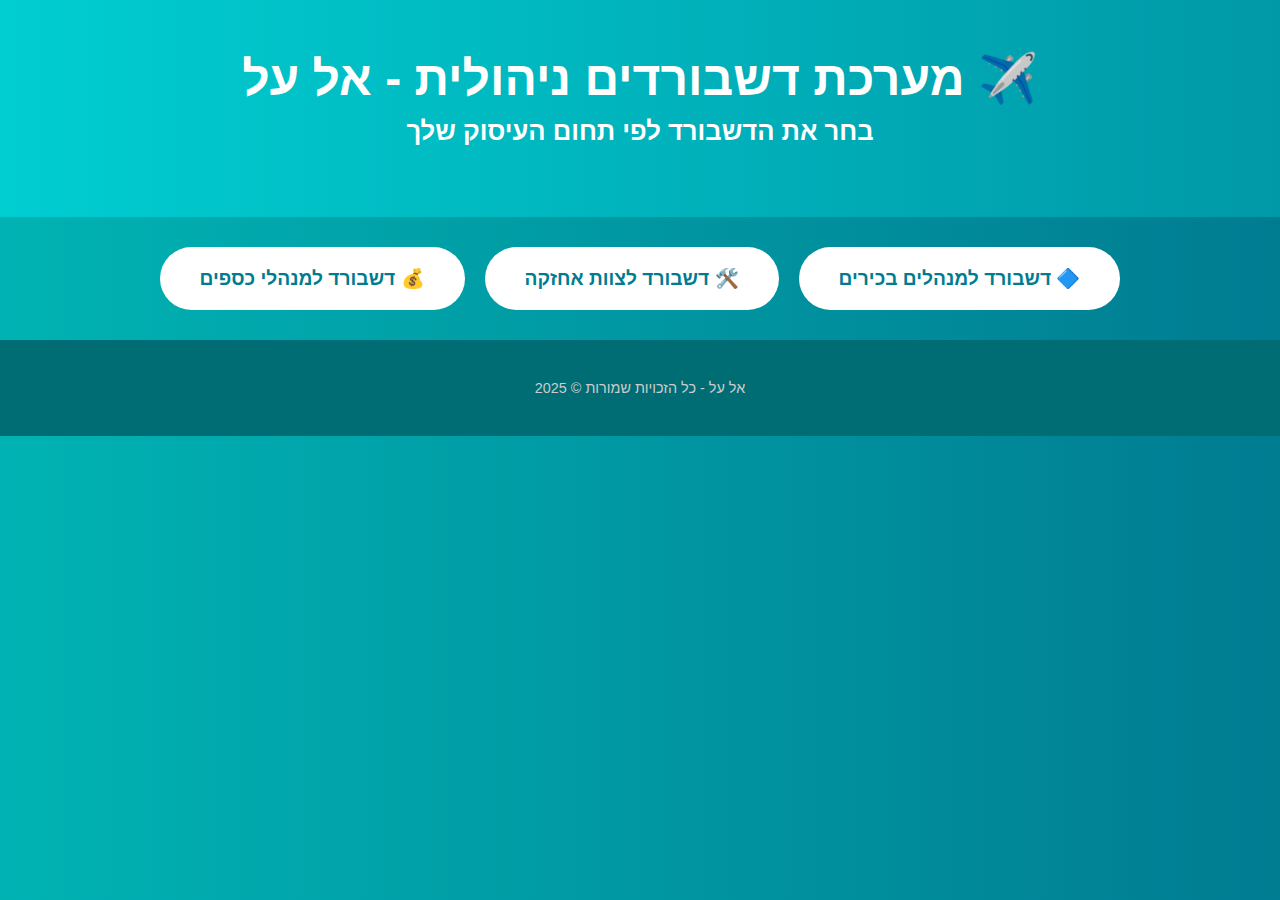
<file: index.html>
<!DOCTYPE html>
<html lang="he" dir="rtl">
<head>
  <meta charset="UTF-8" />
  <meta name="viewport" content="width=device-width, initial-scale=1" />
  <title>✈️ דשבורדים ניהוליים - אל על</title>
  <style>
    body {
      margin: 0;
      font-family: 'Segoe UI', sans-serif;
      background: linear-gradient(to left, #007C91, #00B3B3);
      color: white;
      text-align: center;
      direction: rtl;
    }

    header {
      padding: 50px 20px;
      background: linear-gradient(to left, #0099A8, #00CED1);
      color: #ffffff;
    }

    h1 {
      margin: 0;
      font-size: 3em;
    }

    h2 {
      margin-top: 10px;
      font-size: 1.6em;
      color: #ffffff;
    }

    .buttons-container {
      display: flex;
      flex-wrap: wrap;
      justify-content: center;
      gap: 20px;
      margin: 30px 0;
    }

    button {
      padding: 20px 40px;
      font-size: 1.2em;
      border: none;
      border-radius: 40px;
      background: #ffffff;
      color: #007C91;
      font-weight: bold;
      cursor: pointer;
      transition: all 0.3s ease-in-out;
      min-width: 250px;
    }

    button:hover {
      background: #dffcff;
      transform: scale(1.08);
    }

    .dashboard {
      display: none;
      padding: 0 20px;
      margin: 40px auto;
      max-width: 1200px;
    }

    .tableauPlaceholder {
      margin: 0 auto;
      max-width: 1200px;
    }

    .tableauViz {
      width: 100%;
      height: 900px;
      display: none;
    }

    footer {
      padding: 40px 20px;
      background-color: #006D75;
      color: #ccc;
      font-size: 0.9em;
    }
  </style>
</head>
<body>

  <header>
    <h1>✈️ מערכת דשבורדים ניהולית - אל על</h1>
    <h2>בחר את הדשבורד לפי תחום העיסוק שלך</h2>
  </header>

  <div class="buttons-container">
    <button onclick="showDashboard('vizExecutives')">🔷 דשבורד למנהלים בכירים</button>
    <button onclick="showDashboard('vizMaintenance')">🛠️ דשבורד לצוות אחזקה</button>
    <button onclick="showDashboard('vizFinance')">💰 דשבורד למנהלי כספים</button>
  </div>

  <!-- דשבורד מנהלים בכירים -->
  <div class="dashboard" id="vizExecutives">
    <div class="tableauPlaceholder" id="viz1" style="position: relative">
      <noscript><a href="#"><img alt=" " src="https://public.tableau.com/static/images/_1/_17524132254990/sheet5/1_rss.png" style="border: none" /></a></noscript>
      <object class="tableauViz">
        <param name="host_url" value="https%3A%2F%2Fpublic.tableau.com%2F" />
        <param name="embed_code_version" value="3" />
        <param name="site_root" value="" />
        <param name="name" value="_17524132254990/sheet5" />
        <param name="tabs" value="yes" />
        <param name="toolbar" value="yes" />
        <param name="language" value="en-US" />
      </object>
    </div>
  </div>

  <!-- דשבורד אחזקה -->
  <div class="dashboard" id="vizMaintenance">
    <div class="tableauPlaceholder" id="viz2" style="position: relative">
      <noscript><a href="#"><img alt=" " src="https://public.tableau.com/static/images/_1/_17524132254990/sheet6/1_rss.png" style="border: none" /></a></noscript>
      <object class="tableauViz">
        <param name="host_url" value="https%3A%2F%2Fpublic.tableau.com%2F" />
        <param name="embed_code_version" value="3" />
        <param name="site_root" value="" />
        <param name="name" value="_17524132254990/sheet6" />
        <param name="tabs" value="yes" />
        <param name="toolbar" value="yes" />
        <param name="language" value="en-US" />
      </object>
    </div>
  </div>

  <!-- דשבורד כספים -->
  <div class="dashboard" id="vizFinance">
    <div class="tableauPlaceholder" id="viz3" style="position: relative">
      <noscript><a href="#"><img alt=" " src="https://public.tableau.com/static/images/_1/_17524132254990/sheet7/1_rss.png" style="border: none" /></a></noscript>
      <object class="tableauViz">
        <param name="host_url" value="https%3A%2F%2Fpublic.tableau.com%2F" />
        <param name="embed_code_version" value="3" />
        <param name="site_root" value="" />
        <param name="name" value="_17524132254990/sheet7" />
        <param name="tabs" value="yes" />
        <param name="toolbar" value="yes" />
        <param name="language" value="en-US" />
      </object>
    </div>
  </div>

  <footer>
    אל על - כל הזכויות שמורות © 2025
  </footer>

  <script type="text/javascript">
    function showDashboard(id) {
      document.querySelectorAll('.dashboard').forEach(el => el.style.display = 'none');
      document.getElementById(id).style.display = 'block';
    }

    const scriptElement = document.createElement('script');
    scriptElement.src = 'https://public.tableau.com/javascripts/api/viz_v1.js';
    document.body.appendChild(scriptElement);
  </script>

</body>
</html>
</file>
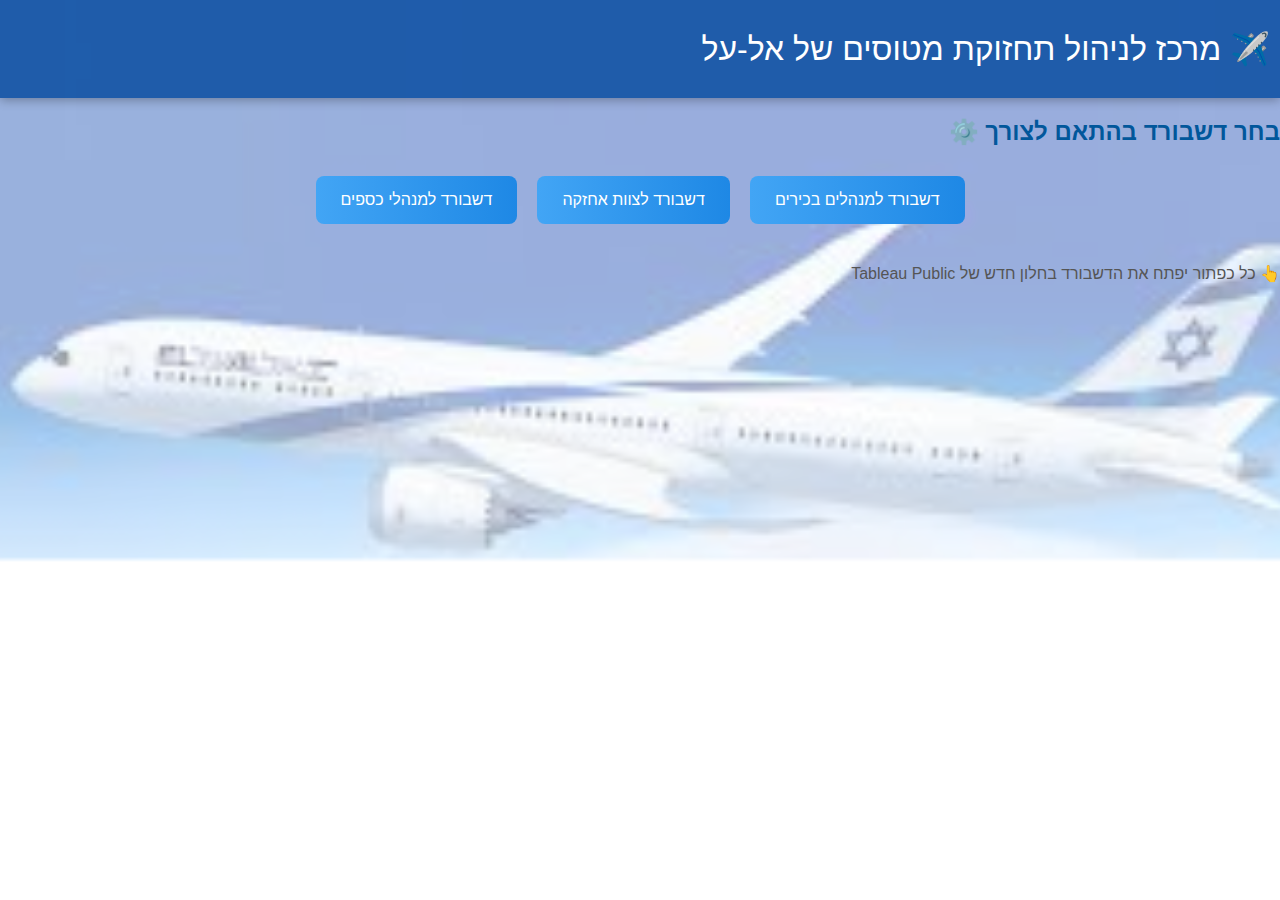
<file: dashboard.html>
<!DOCTYPE html>
<html lang="he" dir="rtl">
<head>
  <meta charset="UTF-8">
  <meta name="viewport" content="width=device-width, initial-scale=1">
  <title>מרכז לניהול תחזוקת מטוסים של אל-על ✈️</title>
  <style>
    /* --- רקע מטוס בשמיים --- */
    body {
      margin: 0;
      font-family: 'Segoe UI', sans-serif;
      color: #003366;
      /* רקע מטוס (Base64) + הגדרת גרדיאנט שקוף מעל */
      background:
        linear-gradient(rgba(255,255,255,0.6), rgba(255,255,255,0.6)),
        url('[data-uri]' 
        ) no-repeat center center fixed;
      background-size: cover;
    }

    header {
      background: rgba(0, 71, 158, 0.8);
      color: white;
      padding: 30px 10px;
      font-size: 2em;
      box-shadow: 0 2px 10px rgba(0,0,0,0.3);
    }

    h2 {
      margin-top: 20px;
      color: #01579b;
    }

    .buttons {
      display: flex;
      justify-content: center;
      gap: 20px;
      flex-wrap: wrap;
      margin: 30px;
    }

    a.button {
      text-decoration: none;
      background: linear-gradient(to right, #42a5f5, #1e88e5);
      padding: 15px 25px;
      border-radius: 8px;
      font-size: 1em;
      color: white;
      transition: transform 0.2s, background 0.3s;
    }

    a.button:hover {
      transform: scale(1.05);
      background: linear-gradient(to right, #1e88e5, #1565c0);
    }

    .note {
      margin-top: 40px;
      font-size: 1em;
      color: #555;
    }
  </style>
</head>

<body>
  <header>✈️ מרכז לניהול תחזוקת מטוסים של אל-על</header>

  <h2>בחר דשבורד בהתאם לצורך ⚙️</h2>

  <div class="buttons">
    <a class="button"
       href="https://public.tableau.com/views/_17524132254990/sheet5?:language=en-US&publish=yes&:display_count=n"
       target="_blank">דשבורד למנהלים בכירים</a>

    <a class="button"
       href="https://public.tableau.com/views/_17524132254990/sheet6?:language=en-US&publish=yes&:display_count=n"
       target="_blank">דשבורד לצוות אחזקה</a>

    <a class="button"
       href="https://public.tableau.com/views/_17524132254990/sheet7?:language=en-US&:display_count=n"
       target="_blank">דשבורד למנהלי כספים</a>
  </div>

  <p class="note">👆 כל כפתור יפתח את הדשבורד בחלון חדש של Tableau Public</p>
</body>
</html>
</file>
